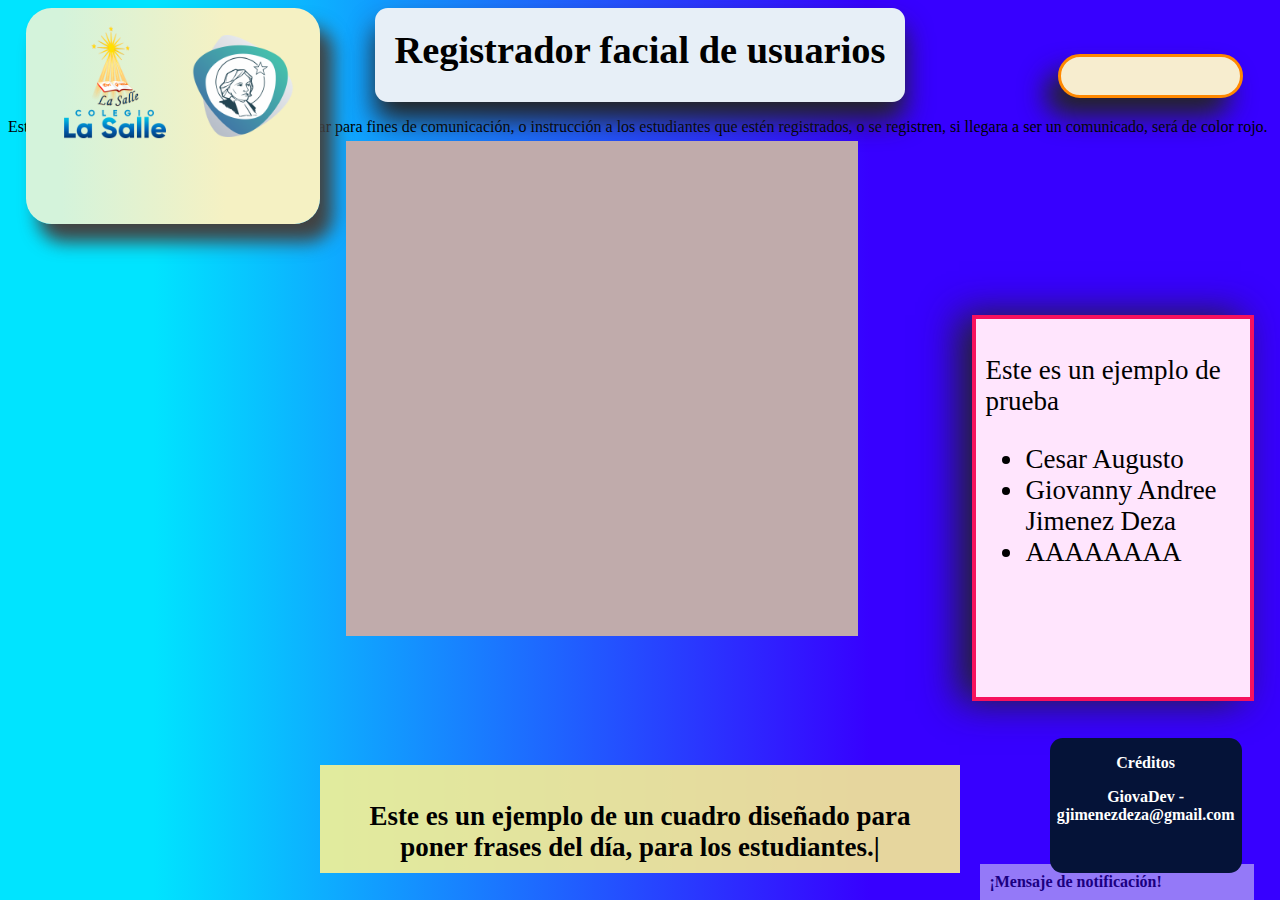
<file: pruebas/index.html>
<!-- ENTORNO DE PRUEBAS PARA EMULAR EL FUNCIONAMIENTO DE LA PAGINA WEB SIN TENER QUE EJECUTAR EL PROYECTO -->
<!DOCTYPE html>
<html lang="en">
<head>
    <script>
        function updateTime() {
          // Obtener la hora actual
          var date = new Date();
          var hours = date.getHours();
          var minutes = date.getMinutes();
          var seconds = date.getSeconds();
    
          // Formatear la hora con dos dígitos
          if (hours < 10) {
            hours = "0" + hours;
          }
          if (minutes < 10) {
            minutes = "0" + minutes;
          }
          if (seconds < 10) {
            seconds = "0" + seconds;
          }
    
          // Mostrar la hora en la página web
          document.getElementById("tiempo").innerHTML = hours + ":" + minutes + ":" + seconds;
        }
    
        // Actualizar la hora cada segundo
        setInterval(updateTime, 1000);
    </script>
    <link rel="stylesheet" href="estilos.css">
    <meta charset="UTF-8">
    <meta http-equiv="X-UA-Compatible" content="IE=edge">
    <meta name="viewport" content="width=device-width, initial-scale=1.0">
    <title>Registrador facial de usuarios - La Salle</title>
</head>
<body>
    <div class="insignias_1">
        <img src="insignia.png" alt="insignia_colegio" class="insignia">
        <img src="insignia2.png" alt="insignia_colegio" class="insignia2">
    </div>
    <div class="titulo_contenedor">
        <h1>Registrador facial de usuarios</h1>
    </div>
    <div class="tiempo_contenedor">
        <h2><span id="tiempo"></span></h2>
    </div>
    <div class="aviso">
        <p>Este es un comunicado de prueba, que se va a usar para fines de comunicación, o instrucción a los estudiantes que estén registrados, o se registren, si llegara a ser un comunicado, será de color rojo.</p>
    </div>
    <div class="contenedor_webcam">
    </div>
    <div class="notificacion">
        ¡Mensaje de notificación!
    </div>
    <div class="frase_contenedor">
        <p class="frase">Este es un ejemplo de un cuadro diseñado para poner frases del día, para los estudiantes.</p>
    </div>
    <div class="news">
        <p class="frase_n">Este es un ejemplo de prueba</p>
        <ul>
            <li>Cesar Augusto</li>
            <li>Giovanny Andree Jimenez Deza</li>
            <li>AAAAAAAA</li>
        </ul>
    </div>
    <div class="creditos">
        <p class="Titulo">Créditos</p>
        <p class="dev">GiovaDev - gjimenezdeza@gmail.com</p>
    </div>
</body>
</html>
</file>
<file: pruebas/estilos.css>
h1 {
    margin-top: 1.2vw;
    font-size: 3vw;
    font-family: roboto;
}

.titulo_contenedor {
    border-radius: 1vw;
    box-shadow: 0vw 2vh 3vh rgb(36, 36, 36);
    text-align: center;
    position: relative;
    min-width: fit-content;
    padding: 0.5vh 1.5vw;
    background-color: #e7eff7;
    color: black;
    width: 1vw;
    margin: 0 auto;
}

body {
    background: rgb(0,228,255);
    background: linear-gradient(90deg, rgba(0,228,255,1) 12%, rgba(55,0,255,1) 68%);
  }

.insignia {
    position: absolute;
    width: 8vw;
    margin-top: 3vh;
    margin-left: 13vw;
}

.insignia2 {
    position: absolute;
    width: 8vw;
    margin-top: 2vh;
    margin-left: 3vw;
}

.aviso_amarillo {
  background-color: rgb(255, 237, 177);
  font-family: roboto;
  overflow: hidden;
  animation: expandir 5s infinite;
  max-height: 70vh;
  bottom: 3vh;
  margin-left: 2vw;
  margin-top: 9vw;
  width: 17vw;
  font-size: 3.6vh;
  padding: 1vh 1vw;
  color: black;
  border: 0.2vw solid black;
}

.aviso_verde {
  background-color: rgb(187, 255, 155);
  font-family: roboto;
  overflow: hidden;
  animation: expandir 5s infinite;
  max-height: 70vh;
  bottom: 3vh;
  margin-left: 2vw;
  margin-top: 9vw;
  width: 17vw;
  font-size: 3.6vh;
  padding: 1vh 1vw;
  color: black;
  border: 0.2vw solid black;
}

.aviso_rojo{
  background-color: rgb(255, 171, 171);  
  font-family: roboto;
  overflow: hidden;
  animation: expandir 5s infinite;
  max-height: 70vh;
  bottom: 3vh;
  margin-left: 2vw;
  margin-top: 9vw;
  width: 17vw;
  font-size: 3.6vh;
  padding: 1vh 1vw;
  color: black;
  border: 0.2vw solid black;
}

.aviso_none {
  background-color: rgb(255, 160, 250);  
  font-family: roboto;
  overflow: hidden;
  animation: expandir 5s infinite;
  max-height: 70vh;
  bottom: 3vh;
  margin-left: 2vw;
  margin-top: 9vw;
  width: 17vw;
  font-size: 3.6vh;
  padding: 1vh 1vw;
  color: black;
  border: 0.2vw solid black;
}

.tiempo_contenedor {
    box-shadow: -1vw 2vh 3vh rgb(36, 36, 36);
    border-radius: 2vw;
    min-width: fit-content;
    border: 0.3vw solid #ff8800;
    position: absolute;
    padding: 1vh 1vw;
    width: 12vw;
    top: 6vh;
    margin-left: 82vw;
    background-color: rgb(247, 237, 207);
}

#tiempo {
    font-family: Arial, Helvetica, sans-serif;
    font-size: 6vh;
}

.insignias_1 {
    background: linear-gradient(90deg, rgb(212, 243, 219) 12%, rgb(245, 241, 195) 68%);
    box-shadow: 1vw 2vh 2vh rgb(66, 66, 66);
    border-radius: 2vw;
    left: 2vw;
    width: 23vw;
    height: 24vh;
    position: absolute;
}

.contenedor_webcam {
    max-height: 70vh;
    top: 11vw;
    left: 27vw;
    background-color: rgb(192, 171, 171);
    width: 40vw;
    height: 55vh;
    position: absolute;
}

.notificacion {
    font-weight: bold;
    font-family: roboto;
    color: black;
    opacity: 0.5;
    animation: aparecer 2s ease-in-out;
    background-color: #f1f1f1;
    animation-fill-mode: forwards;
    bottom: 0;
    right: 2vw;
    padding: 1vh;
    position: fixed;
    width: 20vw;
}

.frase_contenedor {
    text-align: center;
    vertical-align: top;
    max-height: 10%;
    max-width: 70%;
    position: absolute;
    background-color: rgba(255, 244, 145, 0.877);
    width: 48vw;
    font-weight: bold;
    font-family: roboto;
    color: black;
    font-size: 3vh;
    left: 25vw;
    top: 85vh;
    padding: 1vh 1vw;
  }

.frase {
    color: black;
}

.frase:after {
    content: "|"; /* Agregar un cursor después del texto */
    animation: espera 0.6s infinite; /* Animar el cursor */
  }
  
.news {
  font-size: 3vh;
  padding: 1vh;
  top: 35vh;
  right: 2vw;
  position: absolute;
  width: 20vw;
  background-color: rgb(255, 229, 253);
  height: 40vh;
  border: solid 0.5vh rgb(247, 17, 94);
  box-shadow: -1vw 0vh 4vh rgb(36, 36, 36);
  font-family: roboto;
  overflow: hidden;
}

.creditos {
  /* Aplica la animación y la repite indefinidamente */
  animation-name: neon;
  animation-iteration-count: infinite;
  animation-duration: 10s;
  text-align: center;
  font-family: roboto bold;
  position: absolute;
  width: 15vw;
  height: 15vh;
  top: 82vh;
  right: 3vw;
  background-color: rgb(5, 19, 56);
  color: white;
  font-weight: 600;
  border-radius: 1vw;
}


@keyframes neon {
  /* Define los estados de la animación */
  0% {
    color: #ffffff;
    text-shadow: 0 0 10px #ffffff;
    box-shadow: -1vw 1vh 3vh rgb(131, 131, 131);
  }
  20% {
    color: #fffd7f;
    text-shadow: 0 0 10px #ffff00;
    box-shadow: 1vw 1vh 3vh rgb(235, 235, 235);
  }
  40% {
    color: #fffd7f;
    text-shadow: 0 0 10px #ffff00;
    box-shadow: 1vw -1vh 3vh rgb(235, 235, 235);
  }
  60% {
    color: #ffffde;
    text-shadow: 0 0 10px #ffffff;
    box-shadow: -1vw -1vh 4vh rgb(131, 131, 131);
  }
  80% {
    color: #fffd7f;
    text-shadow: 0 0 10px #ffff00;
    box-shadow: 0vw 0vh 3vh 1vw rgb(166, 255, 139);
  }
  100% {
    color: #fffd7f;
    text-shadow: 0 0 10px #ffff00;
    box-shadow: -1vw 1vh 3vh rgb(131, 131, 131);
  }
}

  /* La animación de escritura */
  @keyframes espera {
    0% { opacity: 1; }
    50% { opacity: 0; }
    100% { opacity: 1; }
  }
  /* Aplicamos la animación al div con la clase "aviso" */
  
  @keyframes shine {
    from {
      box-shadow: 0 0 0 0 rgba(255, 255, 255, 0.7);
    }
    to {
      box-shadow: 0 0 5px 1px rgba(255, 255, 255, 0.7);
    }
  }
  @keyframes typewriter {
    from {
      width: 0%;
    }
    to {
      width: 110%;
    }
  }
  @keyframes blink {
    from {
      border-color: black;
    }
    to {
      border-color: transparent;
    }
  }

  @keyframes borrado {
    90% {
        width: 100%;
    }
    100% {
      width: 0%;
    }
  }

  @keyframes escribir {
    0% {
      width: 0;
    }
    100% {
      width: auto;
    }
  }

@keyframes aparecer {
0% {
    transform: translateY(100%);
}
50% {
    transform: translateY(0);
}
100% {
    transform: translateY(100%);
}
}
  
@keyframes expandir {
0% {
    transform: scale(1);
}
50% {
    transform: scale(1.05);
    box-shadow: 1vh 2vh 3vh rgb(0, 0, 0);
}
100% {
    transform: scale(1);
}
}
</file>
